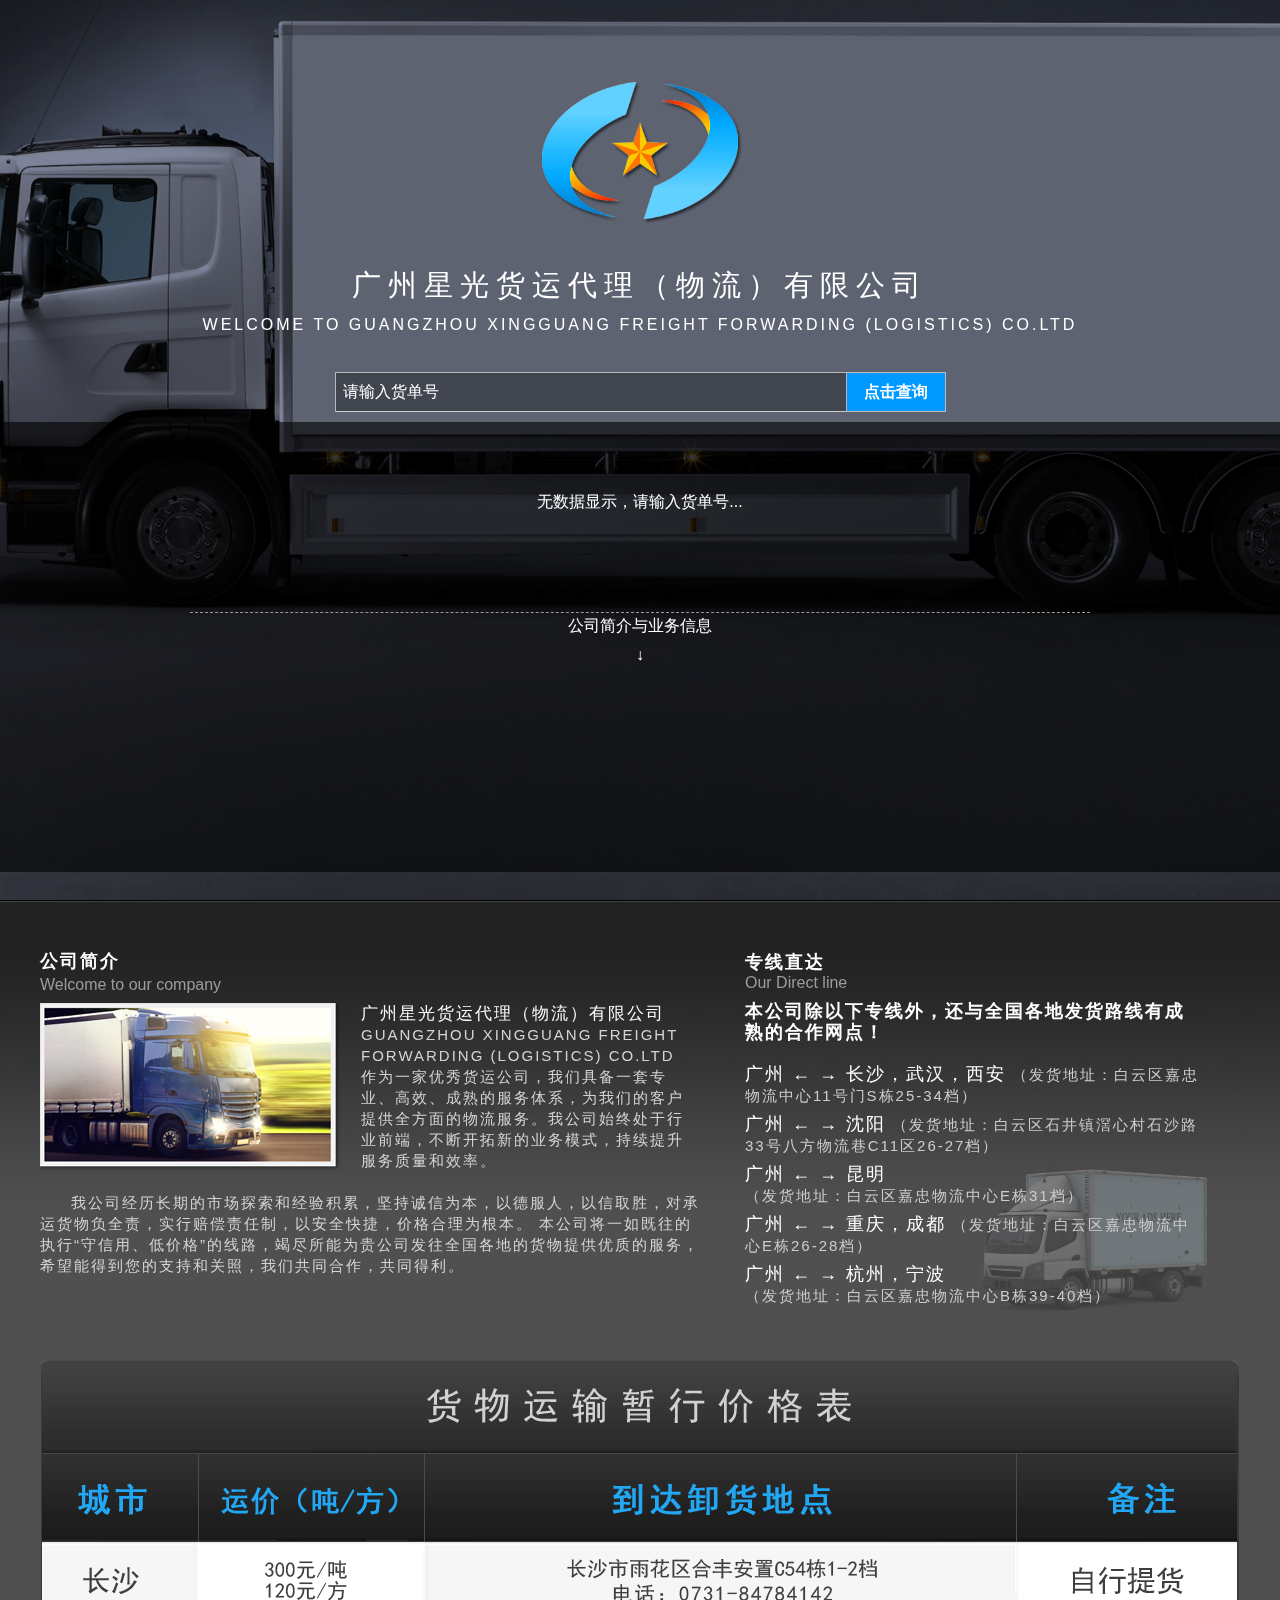
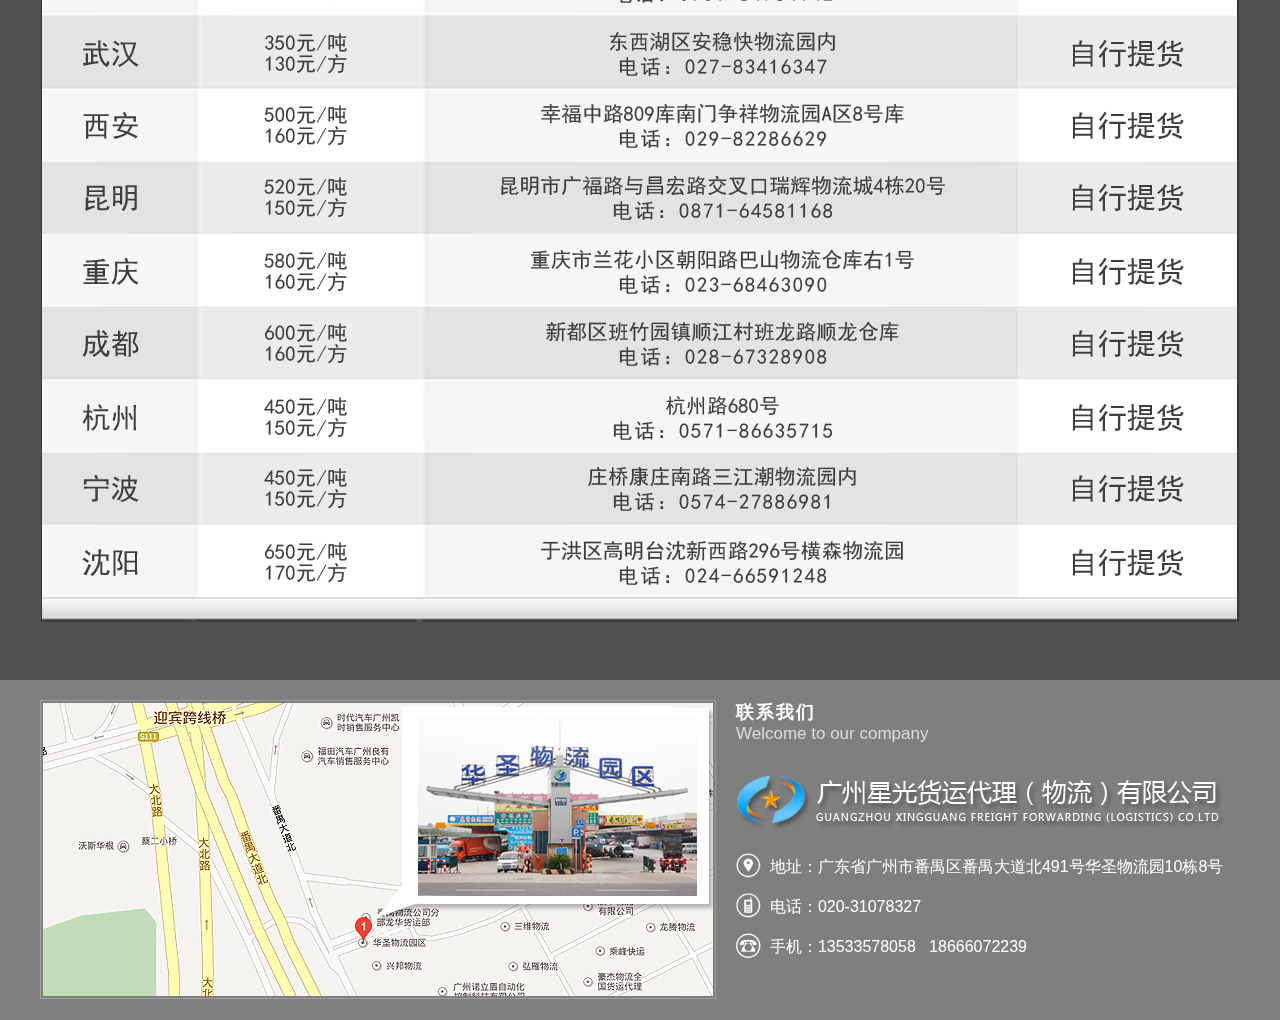
<file: WebContent/index.html>
<!-- saved from url=(0039)http://www.jaclub.cn/cn/#watiscreatance -->
<html xmlns="http://www.w3.org/1999/xhtml"><head><meta http-equiv="Content-Type" content="text/html; charset=UTF-8">

<meta name="renderer" content="webkit">
<meta name="viewport" content="width=device-width, initial-scale=1.0">
<meta http-equiv="pragma" content="no-cache">
<meta http-equiv="cache-control" content="no-cache">
<meta http-equiv="expires" content="0">
<meta http-equiv="keywords" content="">
<meta http-equiv="description" content="">
<meta http-equiv="X-UA-Compatible" content="IE=Edge">
<title>广州星光货运代理（物流）有限公司</title>

<link rel="shortcut icon" href="./static/images/favicon.ico" type="image/x-icon">

<link href="./static/css/style.css" rel="stylesheet" type="text/css" />


</head>
<body>

<div class="div1" id="top">
	<div class="logo"></div>
    <div class="greeting">广州星光货运代理（物流）有限公司</div>
	<div class="greeting2">WELCOME TO GUANGZHOU XINGGUANG FREIGHT FORWARDING (LOGISTICS) CO.LTD</div>
	<!--<div class="slogan">我们的宗旨：客户至上&nbsp;&nbsp;诚信为本</div>--><br/>
		<input type="text" class="searchinput" value="请输入货单号">
		<input type="submit" value="点击查询" class="searchsubmit">
	<div class="searchinfo">
		<div class="infogruop">
		<div style="height:190px;"><span style=" line-height:160px;">无数据显示，请输入货单号...</span></div>
			<!--<ul>
				<li>
					货物已发出<br/>
					发货时间 : 2015-11-11&nbsp; &nbsp; 24 : 00<br/>
					发货地址：白云区XXX<br/>
					数据 : 123123
				</li>
				<li  style="text-align:center;">
					
					正在路途中，请安心等候...
				</li>
				<li>
					货物已到达<br/>
					到达时间 : 2015-11-11&nbsp; &nbsp; 24 : 00<br/>
					发货地址：白云区XXX<br/>
					期待再次合作！
				</li>
			</ul>-->
			公司简介与业务信息<br/>
			↓
		</div>
	
	</div>
</div>

<div class="div1-bg"></div>

<div class="div2">

	<div class="cont">
		<div class="leftpic">
			 <p class="title">公司简介</p><br/>
		 	<p style="color:#9c9c9c">Welcome to our company</p><br/>
			<div class="wenzijieshao"><img src="./static/images/jieshaopic.png" style="float:left; margin-right:21px;"><span style=" color:#f9f9f9; font-size:17px;">广州星光货运代理（物流）有限公司</span>GUANGZHOU XINGGUANG FREIGHT FORWARDING (LOGISTICS) CO.LTD<br/>作为一家优秀货运公司，我们具备一套专业、高效、成熟的服务体系，为我们的客户提供全方面的物流服务。我公司始终处于行业前端，不断开拓新的业务模式，持续提升服务质量和效率。<br/><br/>
			&nbsp;&nbsp;&nbsp;&nbsp;&nbsp;我公司经历长期的市场探索和经验积累，坚持诚信为本，以德服人，以信取胜，对承运货物负全责，实行赔偿责任制，以安全快捷，价格合理为根本。 本公司将一如既往的执行“守信用、低价格”的线路，竭尽所能为贵公司发往全国各地的货物提供优质的服务，希望能得到您的支持和关照，我们共同合作，共同得利。
			</div>
		</div>
		<div class="rightpic">
			<p class="title">专线直达</p>
		 	<p style="color:#9c9c9c">Our Direct line</p>
				<div class="rightwebzi">
				<span style="font-weight:bold; color:white; font-size:18px;">本公司除以下专线外，还与全国各地发货路线有成熟的合作网点！</span><br/><br/>
				
				<div class="huanhang">
				<span class="zhongyao">广州 ← → 长沙，武汉，西安</span>
				<span style=" color:#CCCCCC">（发货地址：白云区嘉忠物流中心11号门S栋25-34档）</span>
				</div>
				
				<div class="huanhang">
				<span class="zhongyao">广州 ← → 沈阳</span>
				<span style=" color:#CCCCCC">（发货地址：白云区石井镇滘心村石沙路33号八方物流巷C11区26-27档）</span>
				</div>
				
				<div class="huanhang">
				<span class="zhongyao">广州 ← → 昆明</span><br/><span style=" color:#CCCCCC;">（发货地址：白云区嘉忠物流中心E栋31档）</span>
				</div>
				
				<div class="huanhang">
				<span class="zhongyao">广州 ← → 重庆，成都</span>
				<span style=" color:#CCCCCC">（发货地址：白云区嘉忠物流中心E栋26-28档）</span>
				</div>
				
				<div class="huanhang">
				<span class="zhongyao">广州 ← → 杭州，宁波</span><br/>
				<span style=" color:#CCCCCC">（发货地址：白云区嘉忠物流中心B栋39-40档）</span>
				</div>
				
				</div>
		
		</div>
	</div>
	

</div>

<div class="div3">
	<div class="table">
	<img class="littleimg" src="./static/images/jiagebiao.png">
	</div>

</div>


<div class="address">
	<div class="addresscont">
		<img class="addleft" src="./static/images/map.jpg">

		<div class="addright">
			<p class="addtitle">联系我们</p>
			<span class="addfutitle">Welcome to our company</span><br/>
			<img class="addlogo" src="./static/images/logo2.png">
			<ul class="addtitleul">
				<li><img class="littleimg" src="./static/images/address.png">&nbsp;&nbsp;地址：广东省广州市番禺区番禺大道北491号华圣物流园10栋8号</li>
				<li><img class="littleimg" src="./static/images/phone.png">&nbsp;&nbsp;电话：020-31078327</li>
				<li><img class="littleimg" src="./static/images/call.png">&nbsp;&nbsp;手机：13533578058&nbsp;&nbsp;&nbsp;18666072239</li>
			</ul>
		</div>
	</div>
</div>







<!--<div class="div6">
	<div class="scrollbtnup" align="center">
		<a href="http://www.jaclub.cn/cn/#project"></a>
	</div>
	<div class="anchor2" id="aanmelden"></div>
	<div id="div6wrapper">
    	<div class="div6-left">
    	<img class="div6-logo" src="./static/images/logo3.png">
        <div class="div6-title">加入我们，成为广州星光货运代理（物流）有限公司吧！</div>
		<a class="div6_btn" href="http://wap.dreamytaste.com/user.php?act=register">会员注册</a>
        <a class="div6_btn div6_btn2" href="http://wap.dm.com/">会员登录</a>
        </div>
        <div class="div6-right">
        	<img src="./static/images/ecode-register.jpg">
            <div class="div6-title">广州星光货运代理（物流）有限公司俱乐部微信公众号</div>
        </div>
	</div>
    <div class="footer">广州星光货运代理（物流）有限公司俱乐部<span>JOYOUS ASPIRATION CLUB</span><a href="http://www.miitbeian.gov.cn/" class="beian">粤ICP备15048419号-1</a></div>
</div>-->

</body>
</html>
</file>
<file: WebContent/static/css/style.css>
﻿html, body {height: 100%;width: 100%;padding: 0;margin: 0;}
/* Primary Styles---------------------------------*/
body {
background:#fff;
font-family: Microsoft YaHei,"微软雅黑",  SimSun, "宋体",Helvetica,Tahoma,Arial,STXihei, "华文细黑",  Heiti, "黑体", sans-serif;
font-size:16px;
font-weight:normal;

color:#222;
margin:0 auto;
}
.en{font-family:Century Gothic, Helvetica, Arial, sans-serif}
img{font-size:0;border:0;}
div,span,p,ul,li,dl,dt,dd,a,h1,h2,h3,h4,h5,h6,img{margin:0;padding:0;list-style:none;border:0;}
a{color:#4f4f4f;text-decoration:none;}
a:focus{outline:none;}
a{blr:expression(this.onFocus=this.close());}
h1{font-size: 2.4em;color: #104558;}
h2{font-size: 1.6em;color: #104558;font-weight:700;letter-spacing: -1px;margin:0 0 2px 0;}
h3{color:#333;font-size:1.4em;margin:0 0 5px 0;font-weight:400;}

.clearfix{ clear:both;}
.txl{ text-align:left; }
.txr{ text-align:right; }
.txc{ text-align:center; }
.fl-l{float:left;}
.fl-r{float:right;}
.span20{display:block;width:100%;height:2em;clear:both;}
.span10{ display:block; width:100%; height:1em; clear:both;}


.div1 {line-height:180%;height: 100%;  width: 100%;position: relative;z-index: 99;text-align: center;margin: 0px auto; display: table; overflow:hidden;}
.div1-bg{background-image:url(../images/starbg7.jpg);background-color: #104064;-webkit-background-size: cover;  -moz-background-size: cover;  -o-background-size: cover;  background-size: cover;  background-position: center center;  background-repeat:no-repeat;left: 0; top: 0; overflow: hidden; height: 1000px; width: 100%; z-index: -999999; position: fixed;}
.logo {background:url(../images/logo1.png) center; background-size:cover;width:30%; max-width: 30%; min-width:200px;height:25%; margin: 3% auto 0;background-size:contain;background-repeat:no-repeat;  }
.slogan { line-height:30px; font-size: 1.2em;letter-spacing: 3px;color: #FFF;width: 35%;background: rgba(0,0,0,0.3);border-radius: 7px;margin:0 auto; height:30px; margin-bottom:10px;}
@media screen and (max-width: 1200px) {
.slogan {width: 50%; }
}
.searchinfo {width: 100%;background: rgba(0,0,0,0.6);margin:10px auto 0; height:50%; color:#FFFFFF;}
.infogruop{width:900px; height:190px; border-bottom:1px dashed #999999;  margin:0 auto; }
.infogruop ul li{ float:left; width:300px; height:160px; padding-top:30px;}
.infogruop ul li img{ width:300px; height:100px; margin:15px 0px 10px 0px;}

.searchinput {width: 521px;
height: 40px;
padding: 9px 7px;
font: 16px arial;
border: 1px solid #b8b8b8;
border-bottom: 1px solid #ccc;
border-right: 0;
vertical-align: top; color:#FFFFFF;
background: rgba(0,0,0,0.3)}
.searchsubmit {height:40px; width:100px; background:#0099FF;  border: 1px solid #b8b8b8;
 margin:0 -0 0 -10; color:white; font-size:16px;font-weight:400; font-weight:bold; cursor:pointer}
.greeting{font-size: 1.8em;font-weight:400;color:#fff;letter-spacing:7px;margin:0.25em auto 0; height:40px;}  
.greeting2{font-size:16px;font-weight:400;color:#fff;letter-spacing:3px;margin:0 auto 0.25em;}  
.footer{position:absolute;bottom:0;background-color:#f6f6f6;border-top:1px solid #c5c3c3;width:100%;height:69px;line-height:69px;color:#5e5e5e;font-size:1em;font-weight:700;text-align:center;}
.footer span{color:#bebebe;margin-left:15px;}
.footer a.beian{color:#bebebe;text-decoration:underline;margin-left:15px;}
.footer a.beian:hover{color:#5e5e5e;}


/* --------------------------------------------
DIV 2 / WAT IS CREATANCE
---------------------------------------------*/
.div2{background-image:url(../images/div2bg.jpg);width:100%;height:420px; padding-top:10px; }

.cont{ width:1200px; height:380px;  margin:35px auto 0px;}
.leftpic{ height:360px; width:680px; padding: 10px 5px 10px 0px; line-height:12px; float:left;}
.title{font-size:18px; font-weight:bold; color:white; letter-spacing:2px;}
.futitle{font-size:7px; color:#ededed;}
.wenzijieshao{ width: 660px; height:310px; color:#d3d3d3;
				 line-height:21px; font-size:15px; letter-spacing:2px;}
.rightpic{width:460px; height:360px; float:left;  padding: 5px 10px 10px 20px; background:url(../images/littlecar.png) no-repeat;background-size:50%; background-position:100% 100%;}
.rightwebzi{width: 455px; height:305px; color:white;
				 line-height:21px; font-size:15px; letter-spacing:2px; margin-top:9px;}
.zhongyao{ font-size:18px; font-weight:400;}
.huanhang{ height:50px;}

/* --------------------------------------------
DIV 3 / WAT IS CREATANCE
---------------------------------------------*/
.div3{width:100%;height:950px; text-align:center; background:#505050;}
.table{width:1200px; margin:0px auto 0px; padding:30px 0px 30px 0px;}
.showinfo{width:1200px ;}

.firstline td{ background:url(../images/tablebg.png); height:70px; }	
.tda td{height:60px; background:#e3e3e3;}
.tdb td{height:60px; background:#f6f6f6;}
				 
				 
/* ------  地址  --------*/	
.address{width:100%; background: rgba(0,0,0,0.5);}	
.addresscont{ width:1200px; height:300px;  margin:0px auto 0px; padding:20px 10px; }
.addleft{width:670px; height:293px; float:left;  border:#9f9f9f 1px solid; padding:2px 2px 2px 2px; }
.addright{width:500px; height:290px; float:left; margin-left:20px;}	
.addtitle{font-size:18px; font-weight:bold; color:white; letter-spacing:2px; }
.addfutitle{font-size:17px; color:#dcdcdc;}
.addlogo{width:500px; height:80px; margin:13px 0px 10px 0px;}
.addtitleul{width:500px; font-size:16px;}	 
.addtitleul li{ color:white; line-height:40px; }
.addtitleul li .littleimg{ height:25px; width:25px; float:left; margin-top:6px;}

/* ------  DIV 6  --------*/
.div6{background-repeat:repeat;min-height: 100%;position: absolute;width:100%;text-align:center;}
#div6wrapper {width: 80%;height:100%;padding:0 10%;display:block;position:absolute;bottom:0;background:url( img03.jpg) no-repeat center center;}
.div6_btn{display:block;width:36%;height:52px;margin:0 7%;background:#3f3f3f;color:#fff;font-size:1.1em;line-height:52px;text-align:center;cursor:pointer;border-radius:5px; float:left;}
.div6-title{text-align:center;color:#324A67;font-size:2em;margin:2% auto;}
.div6_btn:hover{background:#865494;color:#fff;}
.div6-left,.div6-right{ float:left; width:50%;margin-top:12%;}
.div6-left img,.div6-right img{ width:30%; display:block; margin:0 auto;}
.div6-right img{ margin:5% auto 7%;}
</file>
